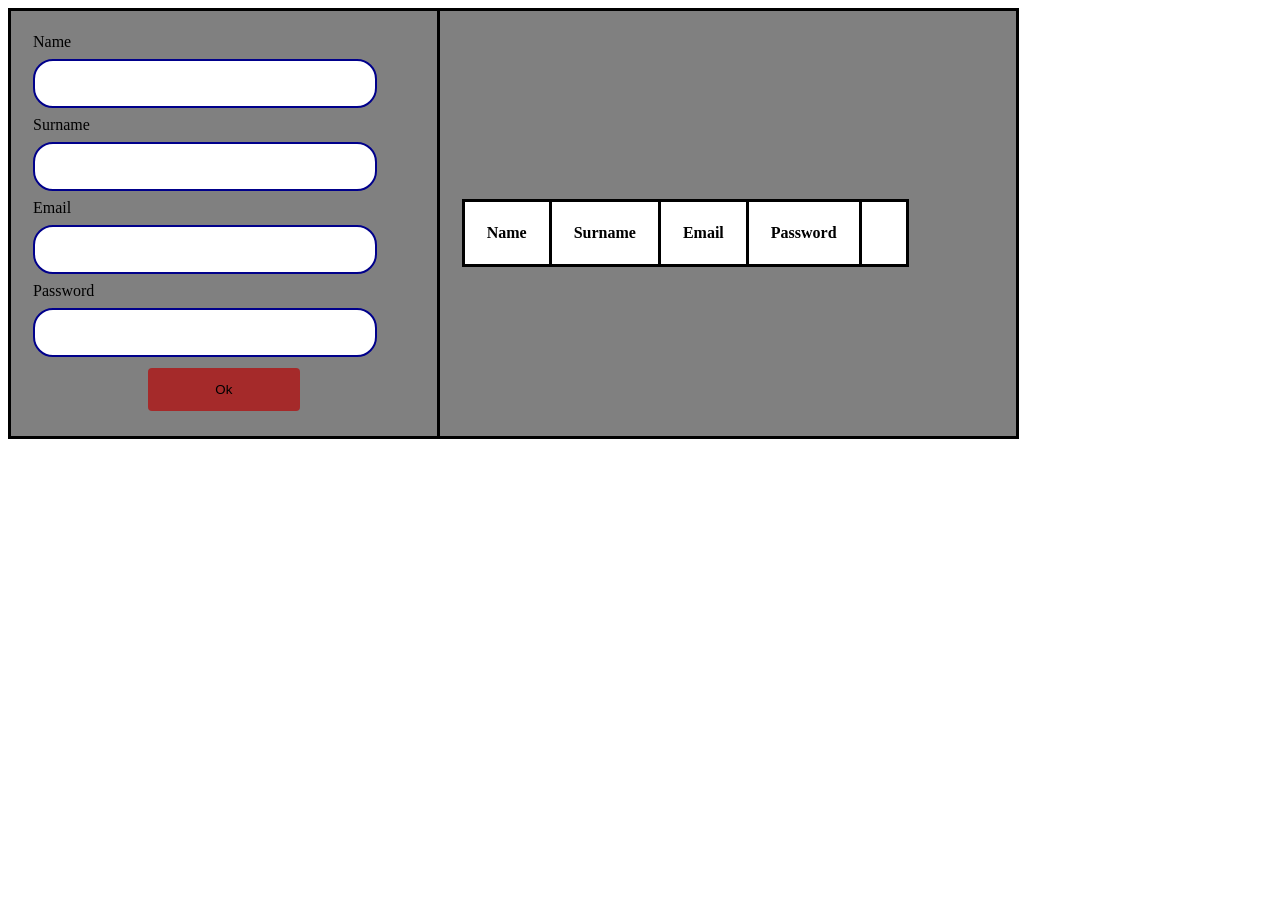
<file: admin222.html>
<!DOCTYPE html>
<html>

<head>
    <title>
        Html CRUD with Pure JavaScript
    </title>
    <link rel="stylesheet" href="admin222.css">
</head>

<body>
    <table>
        <tr>
            <td>
                <form onsubmit="event.preventDefault();SubmitForm();" autocomplete="off">
                    <div>
                        <label> Name</label><label class="validation-error hide" id="fullNameValidationError">This field is required.</label>
                        <input type="text" name="Name" id="Name">
                    </div>
                    <div>
                        <label>Surname</label>
                        <input type="text" name="Surname" id="Surname">
                    </div>
                    <div>
                        <label>Email</label>
                        <input type="text" name="Email" id="Email">
                    </div>
                    <div>
                        <label>Password</label>
                        <input type="password" name="Password" id="Password">
                    </div>
                    <div  class="form-action-buttons">
                        <input type="submit" value="Ok">
                    </div>
                </form>
            </td>
            <td><br>
                <table class="list" id="employeeList">
                    <thead>
                        <tr>
                            <th> Name</th>
                            <th> Surname</th>
                            <th>Email</th>
                            <th>Password</th>
                            <th></th>
                        </tr>
                    </thead>
                    <tbody>

                    </tbody>
                </table>
            </td>
        </tr>
    </table>
    <script src="admin222.js"></script>
</body>

</html>
</file>
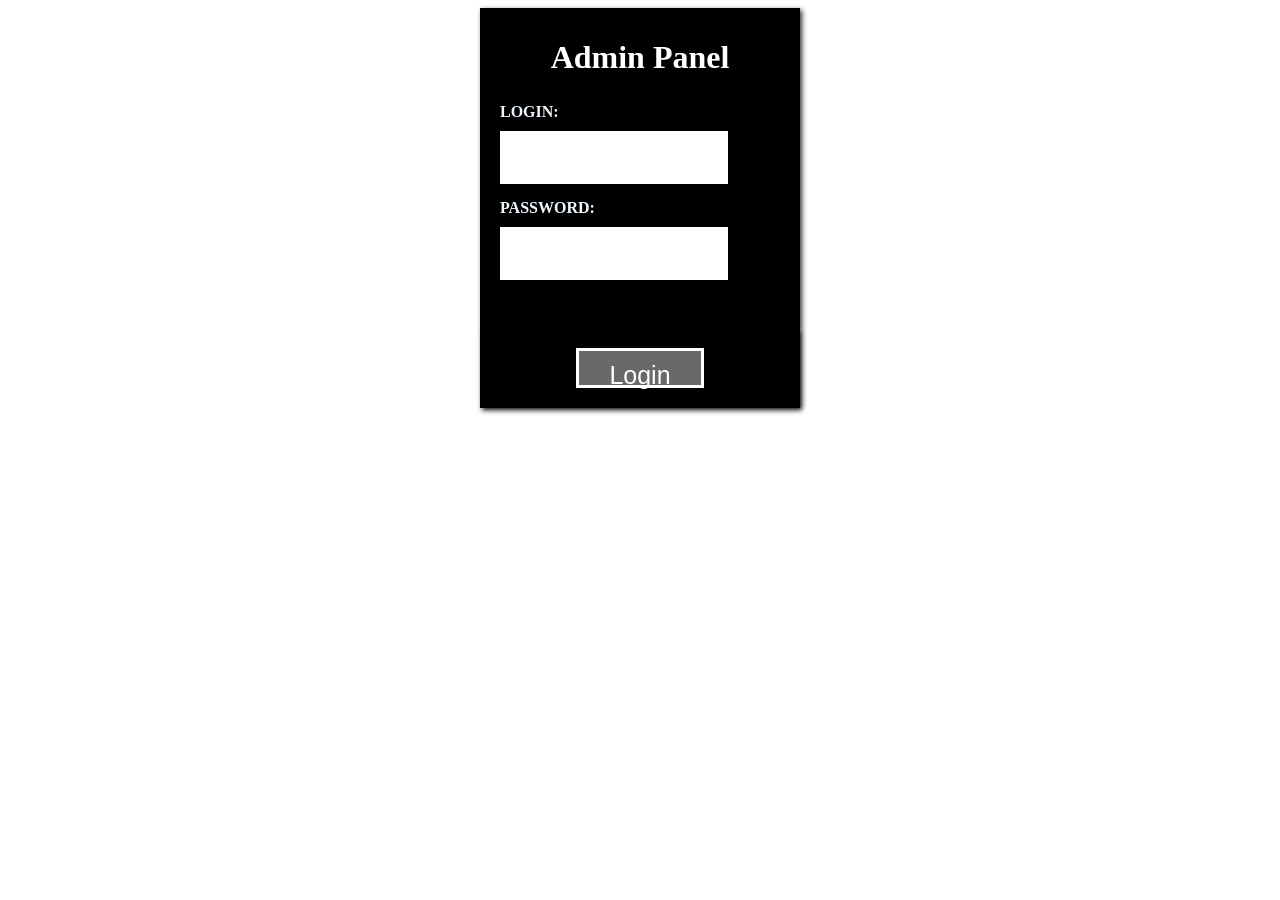
<file: adminLOG.html>
<!DOCTYPE html>
<html>
<head>
    <meta charset="utf-8">
    <meta http-equiv="Content-Type" content="text/html;charset=utf-8">
    <title>Registration</title>
    <script src="adminLOG.js"></script>
    <style>
        form {
            margin: 0 auto;
            width: 300px;
            height: 300px;
            padding: 10px;
            box-shadow: 2px 2px 5px rgba(2,5,4,0.82);
        }
        
        body {
	        
	        background-size: 100% 100%;
	        
        }

        h1 {
            
            color: white;
    
            
        }
        input {
            margin-top: 10px;
            height: 45px;
            width: 200px;
            border-spacing: inherit;
            
            padding-left: 20px;
            font-size: 20px;
        
            border: solid white 3px;
        }
        
        button {
            cursor: alias;
            padding: 10px 30px;
            height: 40px;
            color: white;
            background-color: dimgrey;
            
            font-size: 25px;
            border: solid white 3px;
            
        }
        
        
        
        .regDiv {
            margin: 5px;
            padding: 5px;
        }
       
        button:hover {
            opacity: .90;
            font-weight: bold;
            transform: scale(1.10);
        }
        
        .buttontohome{
            margin: 0 auto;
            background: black  ;
            width: 280px;
            padding: 20px;
            box-shadow: 2px 2px 5px 
        }
        
        a{
            text-decoration: none;
            color: white; 
        }
        
        .div .mainForm {
        	display: none;
        }
       
        form {
            background-color: black;
	        background-size: 400% 400%;
            }
        b {
            color: aliceblue
        }
</style>
</head>
<body>

 


<form >
    <center><H1>Admin Panel</H1></center>
    <div class="regDiv">
                   <b>LOGIN:</b><input SIZE=20 id="login" value="" >
    </div>
   <div class="regDiv">
                 <b>PASSWORD:</b><input TYPE="password" id="password" value="" SIZE=20 >
   </div>
  
    </form>
  
<center><div class="buttontohome"><center>
          
          <button onclick="funcNewReg()">Login</button>
</center></div></center>









</body>
</html>
</file>
<file: admin222.css>
body > table{
    width: 80%;
    background-color: grey
}

table{
    border-collapse: collapse;
}
table.list{
    width:70%;
    
}

td, th {
    border: 3px solid black;
    text-align: left;
    padding: 22px;
}
tr:nth-child(even),table.list thead>tr {
    background-color: white;
}

input[type=text], input[type=number],input[type=password] {
    width: 90%;
    padding: 15px 40px;
    margin: 8px 0;
    border: 2px solid darkblue;
    border-radius: 20px;
    
    box-sizing: border-box;
}

input[type=submit]{
    width: 40%;
    background-color: brown;
    color: #000;
    padding: 14px 20px;
    margin: 3px 2px ;
    
    border: none;
    border-radius: 4px;
    cursor: pointer;
}

form div.form-action-buttons{
    text-align: center;
}

a{
    cursor: pointer;
    text-decoration: underline;
    color: #0000ee;
    margin-right: 4px;
}

label.validation-error{
    color:   red;
    margin-left: 5px;
}

.hide{
    display:none;
}
</file>
